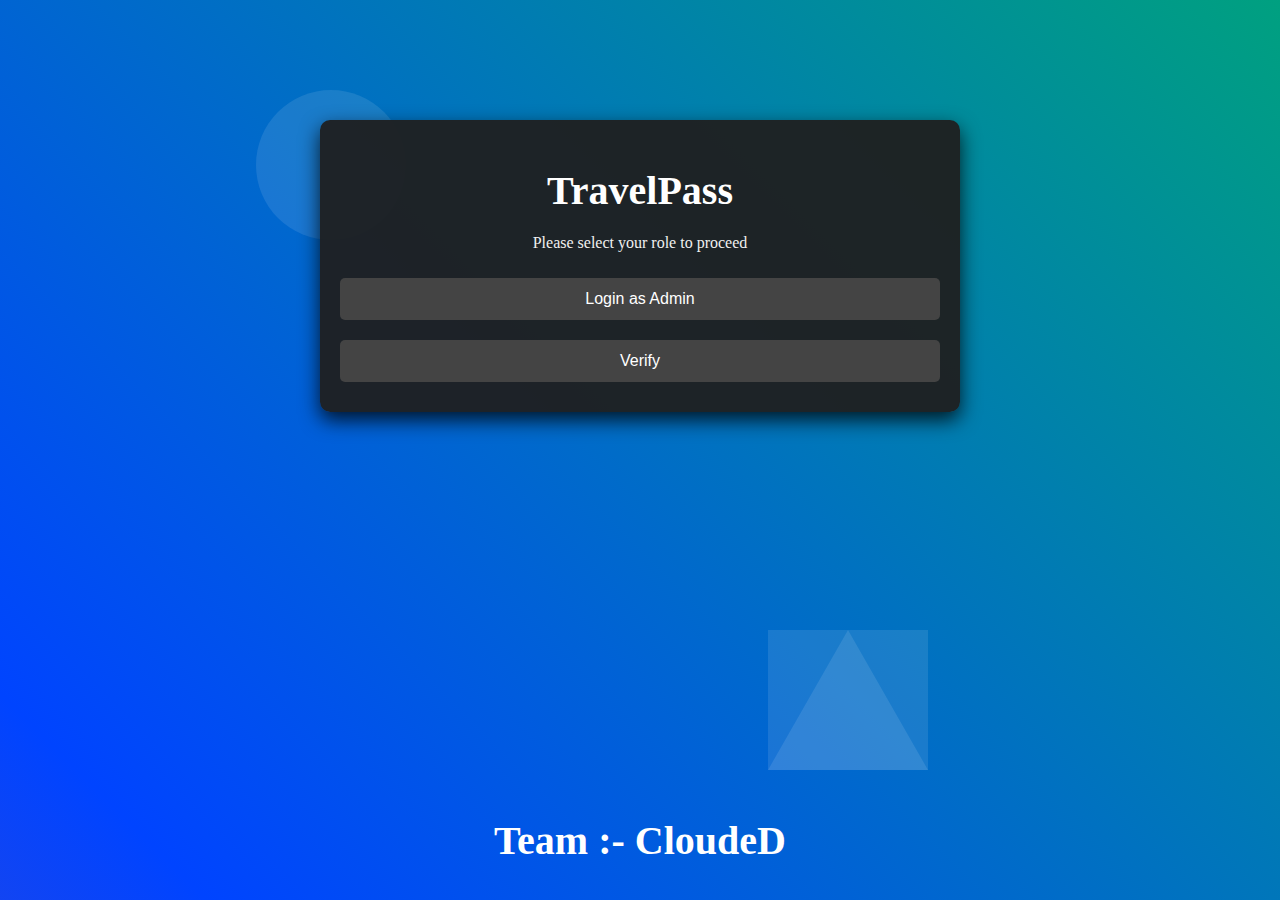
<file: index.html>
<!DOCTYPE html>
<html lang="en">
<head>
    <meta charset="UTF-8">
    <meta name="viewport" content="width=device-width, initial-scale=1.0">
    <title>TravelPass</title>
    <link rel="stylesheet" href="styles.css">
</head>
<body>
    <div class="background">
        <div class="circle"></div>
        <div class="triangle"></div>
    </div>
    <div class="container">
        <h1>TravelPass</h1>
        <p>Please select your role to proceed</p>
        <button id="loginAsAdmin" class="btn-primary">Login as Admin</button>
        <button id="loginAsUser" class="btn-primary">Verify</button>
    </div>
    <script>
        document.getElementById('loginAsAdmin').addEventListener('click', () => {
             window.location.href = 'LoginAdmin/login.html';
        });

        document.getElementById('loginAsUser').addEventListener('click', () => {
            window.location.href = 'verifyer.html';
        });
    </script>
    <div class="footer">
        <h1>Team :- CloudeD</h1>
    </div>
</body>
</html>
</file>
<file: styles.css>
/* Dynamic Background */
.background {
  position: absolute;
  top: 0;
  left: 0;
  width: 100%;
  height: 100%;
  z-index: -1;
  background: linear-gradient(45deg, #ff4d4d, #0044ff, #00cc44, #ff9900);
  background-size: 400% 400%;
  animation: gradientAnimation 15s infinite;
}

@keyframes gradientAnimation {
  0% { background-position: 0% 50%; }
  50% { background-position: 100% 50%; }
  100% { background-position: 0% 50%; }
}

.circle, .triangle {
  position: absolute;
  background-color: rgba(255, 255, 255, 0.1);
  animation: moveShapes 20s infinite;
}

.circle {
  width: 150px;
  height: 150px;
  top: 10%;
  left: 20%;
  border-radius: 50%;
}

.triangle {
  width: 0;
  height: 0;
  border-left: 80px solid transparent;
  border-right: 80px solid transparent;
  border-bottom: 140px solid rgba(255, 255, 255, 0.1);
  top: 70%;
  left: 60%;
}

@keyframes moveShapes {
  0% { transform: translate(0, 0); }
  50% { transform: translate(20px, -20px); }
  100% { transform: translate(0, 0); }
}

/* Main Container */
.container {
  width: 100%;
  max-width: 600px;
  padding: 20px;
  background-color: rgba(31, 31, 31, 0.95);
  border-radius: 10px;
  box-shadow: 0 8px 20px rgba(0, 0, 0, 0.8);
  text-align: center;
  z-index: 1;
  margin-top: 7rem;
}
.container,p1{
  color: #f0f0f0;
}
body{
  display: flex;
  justify-content: center;
  align-items: center;
}
/* Headers */
h1 {
  font-size: 2.5rem;
  margin-bottom: 20px;
  color: #fff;
}

/* Buttons */
button {
  padding: 12px 20px;
  font-size: 1rem;
  border: none;
  border-radius: 5px;
  cursor: pointer;
  transition: background-color 0.3s ease;
  margin: 10px 0;
  width: 100%;
}

.btn-primary {
  background-color: #444;
  color: #fff;
}

.btn-primary:hover {
  background-color: #666;
}

/* Input Fields */
.input {
  width: calc(100% - 20px);
  padding: 12px;
  border-radius: 5px;
  border: 1px solid #444;
  background-color: #222;
  color: #fff;
  margin: 10px 0;
  box-sizing: border-box;
}

input::placeholder {
  color: #aaa;
}

/* Output Sections */
.output-section {
  margin-top: 10px;
  text-align: center;
  color: #f0f0f0;
}
.footer{
  position: absolute;
  bottom: 1rem;
}
</file>
